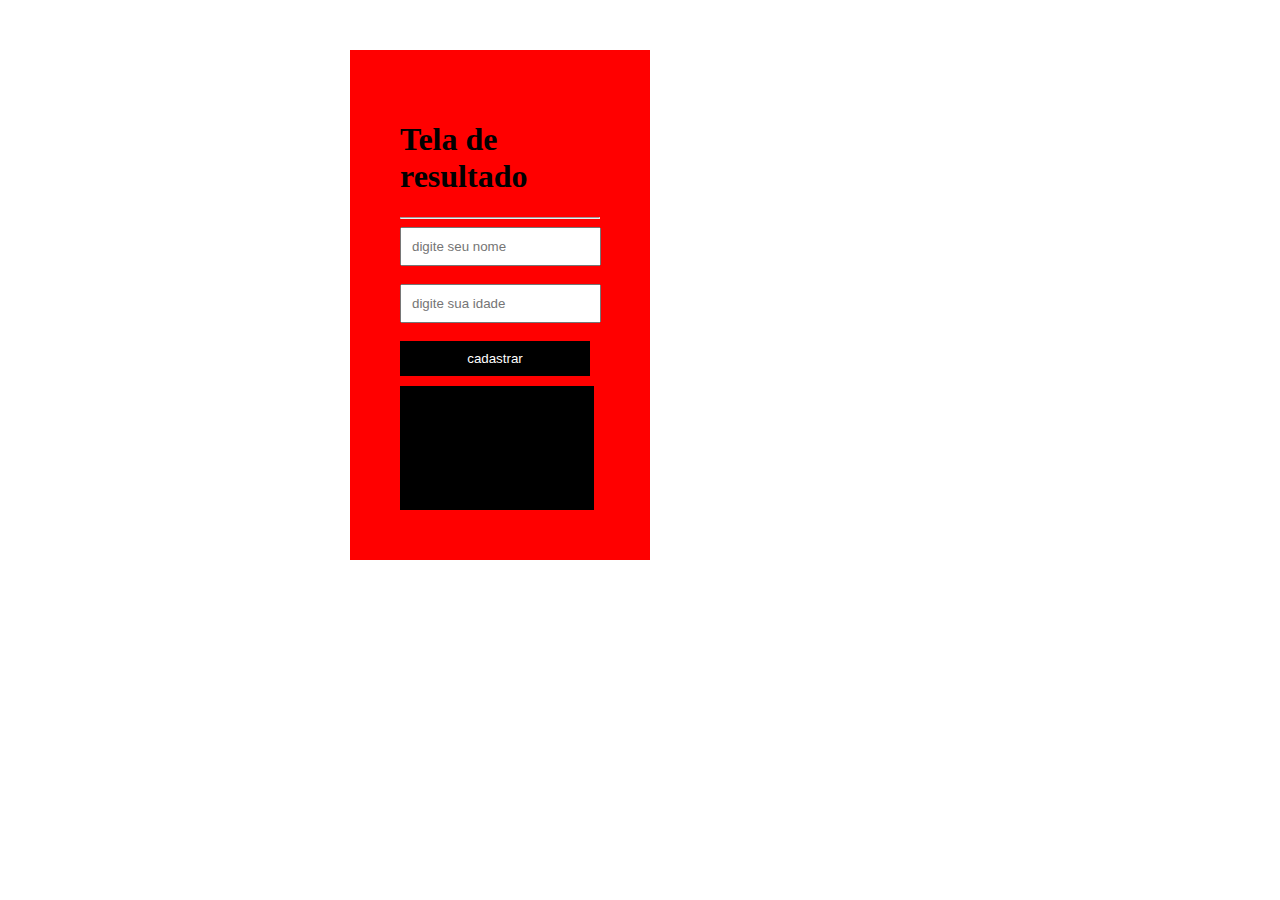
<file: index.html>
<!DOCTYPE html>
<html>
<head>
	<meta charset="utf-8">
	<title></title>
	<link rel="stylesheet" type="text/css" href="css/style.css">
</head>
<body>


<div class="formulario">

<h1>Tela de  resultado</h1>
<hr>
<input type="text" placeholder="digite seu nome" required="no" id="nome"><br><br>
<input type="password" placeholder="digite sua idade" required="no" id="senha"></br>
<br>

<button id="botao">cadastrar</button>

<div class="resultado" id="resultado"></div>

</div>

<script src="js/script.js"></script>

</body>
</html>
</file>
<file: css/style.css>
body{

padding: 0px;
margin: 0px;
border: 0px;

}

.formulario {
background-color: red;
width: 200px;
padding: 50px;
margin-top: 50px;
position: absolute;
left: 350px;


}

.formulario input[type="text"] {


	padding: 10px;
}

.formulario input[type="password"] {


	padding: 10px;
}

.formulario button {


	padding: 10px;
	width: 190px;
	color: white;
	background-color: black;
	border: none;
}


.resultado  {
margin-top: 10px;
background-color: black;
width: 190px;
height: 120px;
padding: 2px;
color: white;
text-transform: uppercase;


}
</file>
